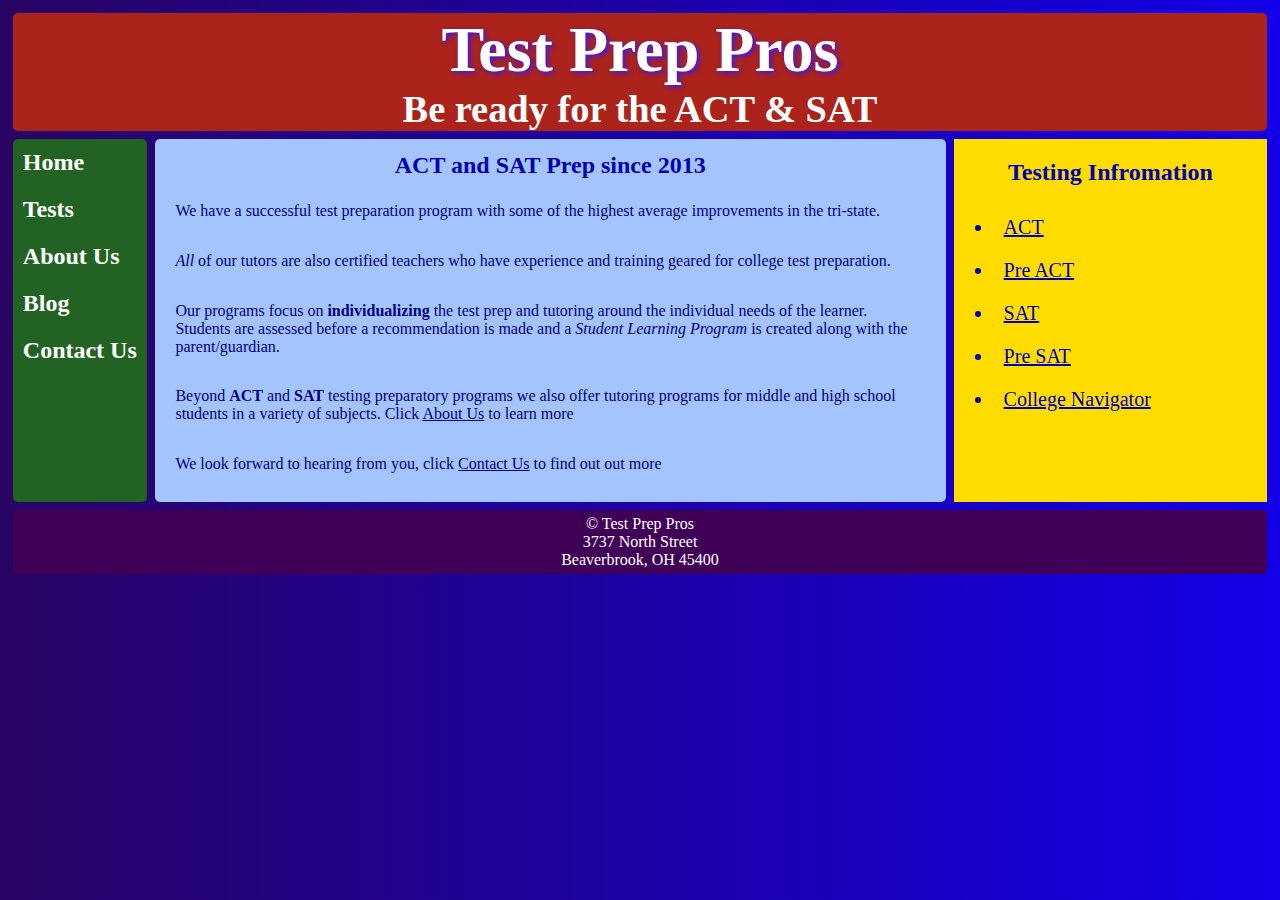
<file: index.html>
<!DOCTYPE html>
<html lang="en">
  <head>
    <title>Test Prep Pros</title>
    <meta charset="utf-8">
    <meta name="viewport" content="width=device-width,initial-scale=1">
    <link rel="stylesheet" type="text/css" href="style.css">
    <script src="https://ajax.googleapis.com/ajax/libs/jquery/3.5.1/jquery.min.js"></script>
    <script src="code.js"></script>
    <link rel="icon" href="favicon.ico">
</head>
 <body>
  <div class="container2">
      <header>
          <h1>Test Prep Pros</h1>
          <h3>Be ready for the ACT & SAT </h3>    </header>
      <nav id="flex-nav">
        <a href="#" class="toggleNav">&#9776; Menu</a> <!--This will only be visible less than 480px wide-->
        <ul>
        <li><a href="index.html">Home</a></li>
        <li><a href="tests.html">Tests</a></li>
        <li><a href="about.html">About Us</a></li>
        <li><a href="blog.html">Blog</a></li>
        <li><a href="contact.html">Contact Us</a></li>
       </ul>
    </nav>
    <main>
        <h2>ACT and SAT Prep since 2013</h2>
            <p>We have a successful test preparation program with some of the highest average improvements in the tri-state.</p>
            <p><em>All</em> of our tutors are also certified teachers who have experience and training geared for college test preparation.</p>
            <p>Our programs focus on <strong>individualizing</strong> the test prep and tutoring around the individual needs of the learner. Students are assessed before a recommendation is made and a <i>Student Learning Program</i> is created along with the parent/guardian.</p>
            <p>Beyond <b>ACT</b> and <b>SAT</b> testing preparatory programs we also offer tutoring programs for middle and high school students in a variety of subjects. Click <a href="about.html">About Us</a> to learn more</P>
            <p>We look forward to hearing from you, click <a href="contact.html">Contact Us</a> to find out out more</p>
    </main>
    
    <aside>
      <h2>Testing Infromation</h2>
       <ul>
                <li><a href="http://www.act.org/">ACT</a></li>
                <li><a href="http://www.act.org/content/act/en/products-and-services/preact/preact-classroom/resources.html">Pre ACT</a></li>
                <li><a href="https://collegereadiness.collegeboard.org/sat">SAT</a></li>
                <li><a href="https://collegereadiness.collegeboard.org/psat-nmsqt-psat-10">Pre SAT</a></li>
                <li><a href="https://nces.ed.gov/collegenavigator/">College Navigator</a></li>
            </ul>
    </aside>
    
    <footer>
        <p>&copy; Test Prep Pros</p>
        <p>3737 North Street</p>
        <p>Beaverbrook, OH 45400 </p>
    </footer>
  </div>
</body>
</html>
</file>
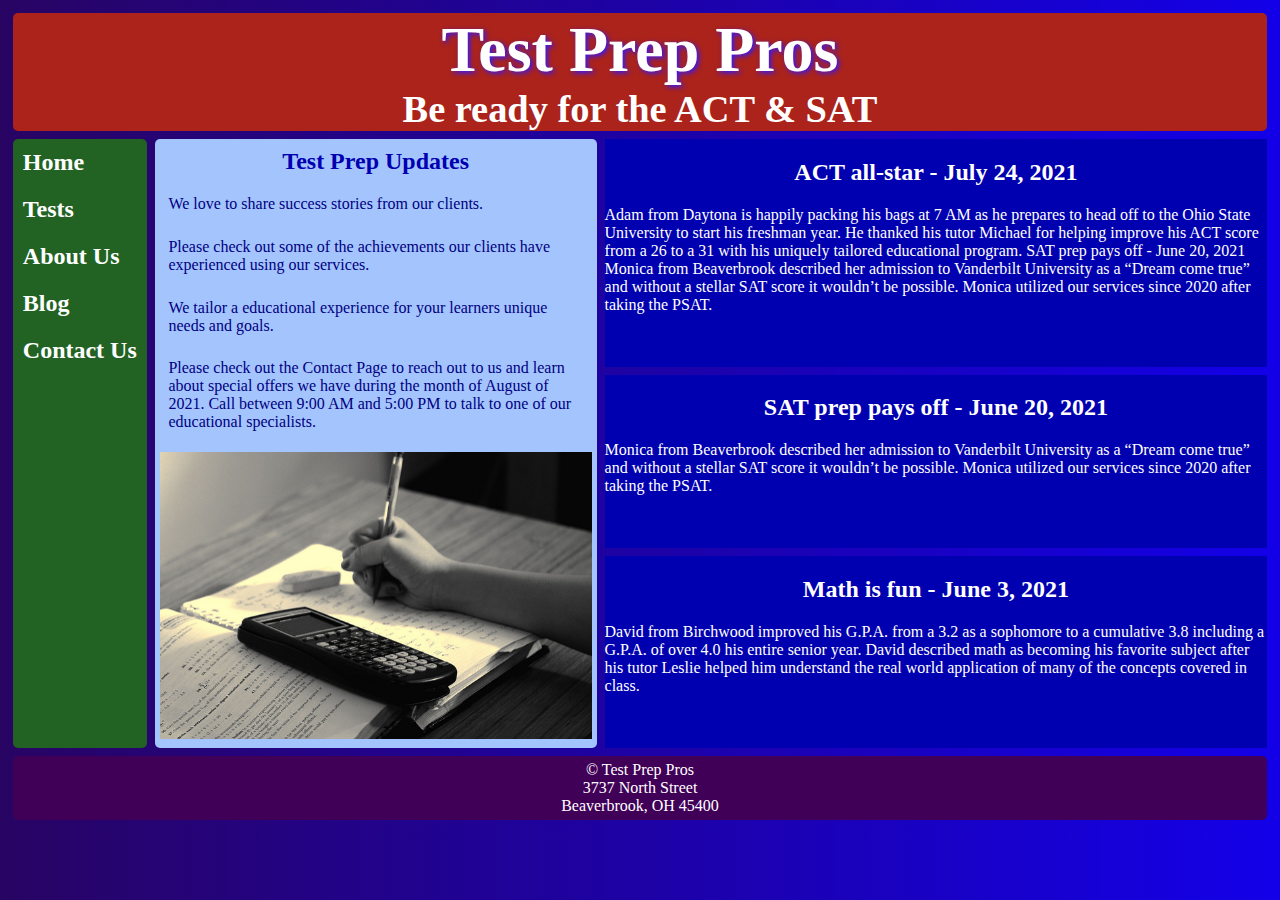
<file: blog.html>
<!DOCTYPE html>
<html lang="en">
  <head>
    <title>Test Prep Pros</title>
    <meta charset="utf-8">
    <meta name="viewport" content="width=device-width,initial-scale=1">
    <link rel="stylesheet" type="text/css" href="style.css">
    <script src="https://ajax.googleapis.com/ajax/libs/jquery/3.5.1/jquery.min.js"></script>
    <script src="code.js"></script>
    <link rel="icon" href="favicon.ico">
</head>
 <body>
  <div class="container3">
      <header>
          <h1>Test Prep Pros</h1>
          <h3>Be ready for the ACT & SAT </h3>    </header>
      <nav id="flex-nav">
        <a href="#" class="toggleNav">&#9776; Menu</a> <!--This will only be visible less than 480px wide-->
        <ul>
        <li><a href="index.html">Home</a></li>
        <li><a href="tests.html">Tests</a></li>
        <li><a href="about.html">About Us</a></li>
        <li><a href="blog.html">Blog</a></li>
        <li><a href="contact.html">Contact Us</a></li>
       </ul>
    </nav>
    <main>
        <h2>Test Prep Updates</h2>
        <p>We love to share success stories from our clients.</p>
<p>Please check out some of the achievements our clients have experienced using our services.</p>
<p>We tailor a educational experience for your learners unique needs and goals.</P>
<p>Please check out the Contact Page to reach out to us and learn about special offers we have during the month of <time datetime="2021-08">August of 2021</time>. Call between <time datetime="09:00">9:00 AM</time> and <time datetime="17:00"> 5:00 PM </time> to talk to one of our educational specialists.</p>

            <img src="study.jpg" class=".studypic" alt="note taking">
    </main>
    
    

    <article class="top"><h2>ACT all-star - <time datetime= "2021-07-24">July 24, 2021</time></h2>
Adam from Daytona is happily packing his bags at 7 AM as he prepares to head off to the Ohio State University to start his freshman year. He thanked his tutor Michael for helping improve his ACT score from a 26 to a 31 with his uniquely tailored educational program.
SAT prep pays off - June 20, 2021
Monica from Beaverbrook described her admission to Vanderbilt University as a “Dream come true” and without a stellar SAT score it wouldn’t be possible. Monica utilized our services since 2020 after taking the PSAT.</article>

<article class="middle"><h2>SAT prep pays off - <time datetime= " 2021-06-20">June 20, 2021</time> </h2>
Monica from Beaverbrook described her admission to Vanderbilt University as a “Dream come true” and without a stellar SAT score it wouldn’t be possible. Monica utilized our services since 2020 after taking the PSAT.
</article>

  <article class="bottom"><h2> Math is fun - <time datetime="2021-06-03"> June 3, 2021</time></h2>
David from Birchwood improved his G.P.A. from a 3.2 as a sophomore to a cumulative 3.8 including a G.P.A. of over 4.0 his entire senior year. David described math as becoming his favorite subject after his tutor Leslie helped him understand the real world application of many of the concepts covered in class.</article>
    
    <footer>
        <p>&copy; Test Prep Pros</p>
        <p>3737 North Street</p>
        <p>Beaverbrook, OH 45400 </p>
    </footer>
  </div>
</body>
</html>
</file>
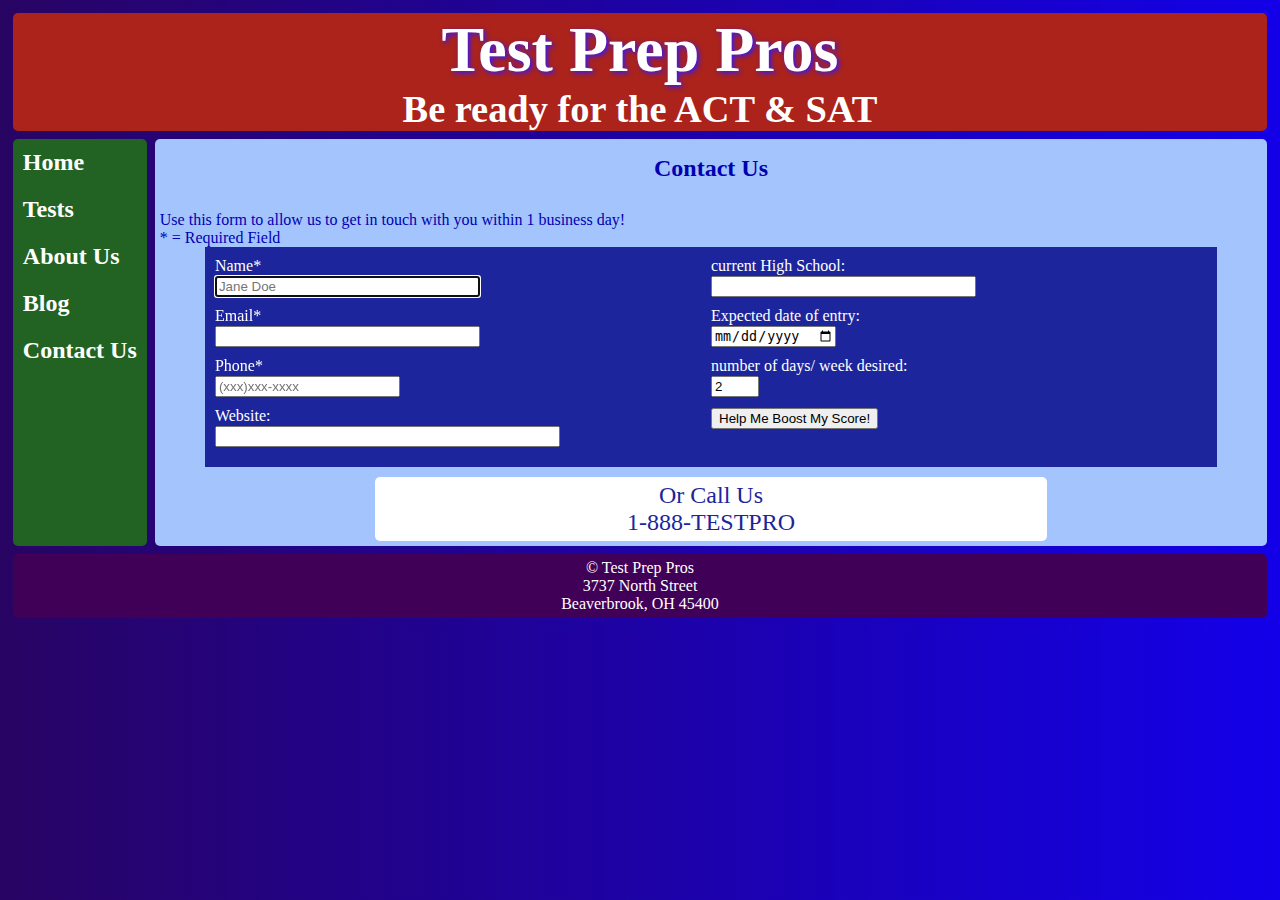
<file: contact.html>
<!DOCTYPE html>
<html lang="en">
  <head>
    <title>Test Prep Pros</title>
    <meta charset="utf-8">
    <meta name="viewport" content="width=device-width,initial-scale=1">
    <link rel="stylesheet" type="text/css" href="style.css">
    <script src="https://ajax.googleapis.com/ajax/libs/jquery/3.5.1/jquery.min.js"></script>
    <script src="code.js"></script>
    <link rel="icon" href="favicon.ico">
</head>
 <body>
    <div class="container1">
    <header>

          <h1>Test Prep Pros</h1>
          <h3>Be ready for the ACT & SAT </h3>    </header>
      <nav id="flex-nav">
        <a href="#" class="toggleNav">&#9776; Menu</a> <!--This will only be visible less than 480px wide-->
        <ul>
        <li><a href="index.html">Home</a></li>
        <li><a href="tests.html">Tests</a></li>
        <li><a href="about.html">About Us</a></li>
        <li><a href="blog.html">Blog</a></li>
        <li><a href="contact.html">Contact Us</a></li>
       </ul>
    </nav>
   
    <main>
        <h2>Contact Us</h2>
        <br>
        Use this form to allow us to get in touch with you within 1 business day!<br>
        * = Required Field
        <form class="nestedgrid2" action="https://formspree.io/f/mknyzjdr" method="POST">
          <div class=div1>
          Name*<br><input type="text" size="30" placeholder="Jane Doe" autofocus required name="fullname" aria-label="Name"><br>
          Email*<br><input type="email" size="30" required name="Email" aria-label="email"><br>
          Phone*<br><input type="text" size="20" placeholder="(xxx)xxx-xxxx" name="phone" aria-label="Phone"><br>
          Website:<br><input type="url" size="40" name="website" aria-label="website"><br>
          </div>
          <div class="div2">
            current High School:<br><input type="datalist" size="30" list="schools" aria-label="current high school"><br><datalist id="schools">
              <option value="Beavervrook"></option>
              <option value="Birchwood"></option>
              <option value="Daytona"></option>
              <option value="Middlesville"></option>
              <option value="Hainesville"></option>
              <option value="other"></option>
            </datalist>
            Expected date of entry:<br><input type="date" size="30" name="expected date of entry" aria-label="Expected date of entry"><br>
            number of days/ week desired:<br><input type="number" size="30" name="number of days/week desired" min="1" max="5" step="1" value="2" aria-label="Number of days/ weeks desired">
            <br><input type="submit" value="Help Me Boost My Score!" class="button"><br>
          </div>
        </form>
        <div class="call">
          <p>Or Call Us</p><p>1-888-TESTPRO</p>
          </div>
        </main>
   

 
    <footer>
        <p>&copy; Test Prep Pros</p>
        <p>3737 North Street</p>
        <p>Beaverbrook, OH 45400 </p>
    </footer>
  </div>
</body>
</html>
</file>
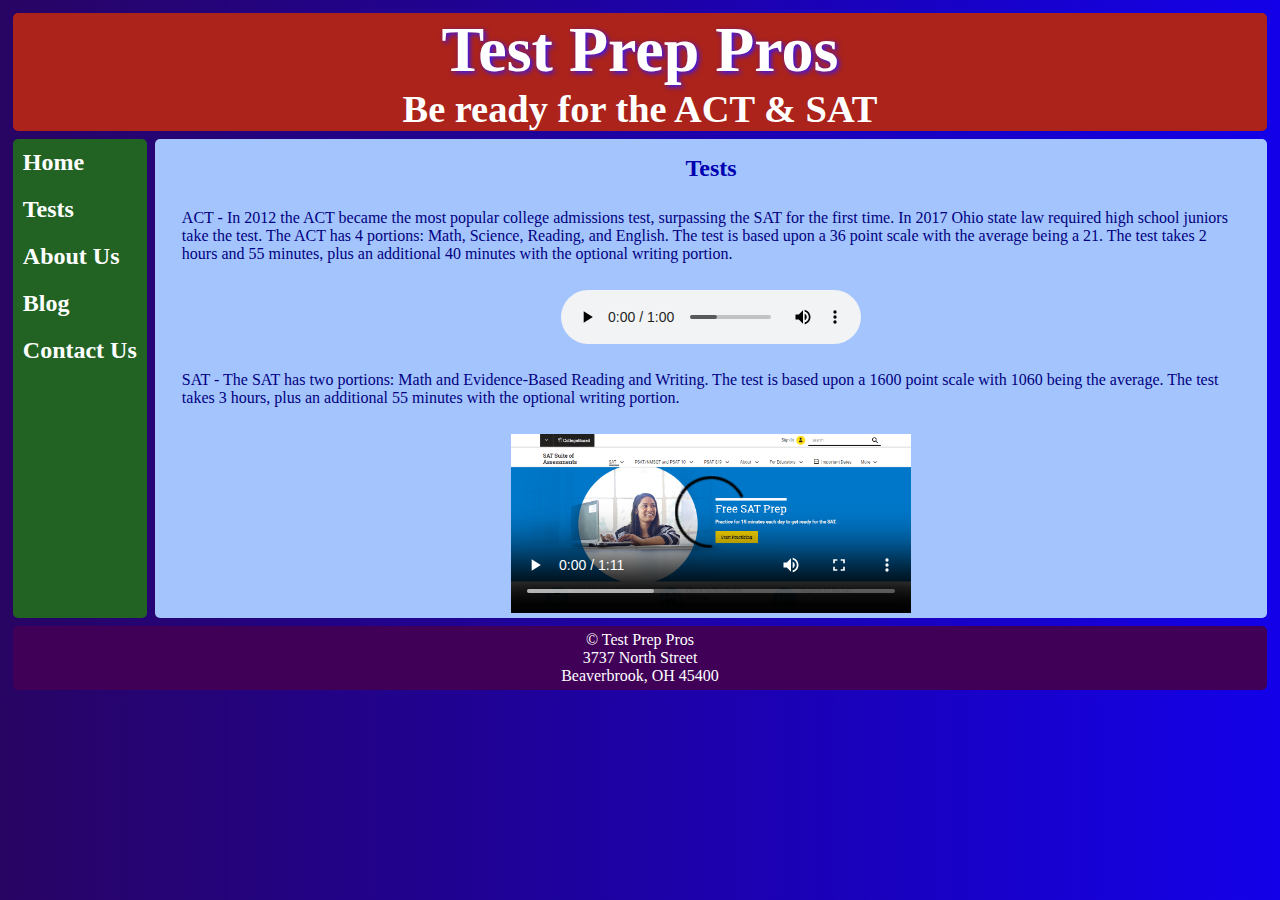
<file: tests.html>
<!DOCTYPE html>
<html lang="en">
  <head>
    <title>Test Prep Pros</title>
    <meta charset="utf-8">
    <meta name="viewport" content="width=device-width,initial-scale=1">
    <link rel="stylesheet" type="text/css" href="style.css">
    <script src="https://ajax.googleapis.com/ajax/libs/jquery/3.5.1/jquery.min.js"></script>
    <script src="code.js"></script>
    <link rel="icon" href="favicon.ico">
</head>
 <body>
  <div class="container1">
      <header>
          <h1>Test Prep Pros</h1>
          <h3>Be ready for the ACT & SAT </h3>    </header>
      <nav id="flex-nav">
        <a href="#" class="toggleNav">&#9776; Menu</a> <!--This will only be visible less than 480px wide-->
        <ul>
        <li><a href="index.html">Home</a></li>
        <li><a href="tests.html">Tests</a></li>
        <li><a href="about.html">About Us</a></li>
        <li><a href="blog.html">Blog</a></li>
        <li><a href="contact.html">Contact Us</a></li>
       </ul>
    </nav>
    <main>
       <h2>Tests</h2>

<p>ACT - In 2012 the ACT became the most popular college admissions test, surpassing the SAT for the first time. In 2017 Ohio state law required high school juniors take the test. The ACT has 4 portions: Math, Science, Reading, and English. The test is based upon a 36 point scale with the average being a 21. The test takes 2 hours and 55 minutes, plus an additional 40 minutes with the optional writing portion.</p>

 <div class="audio">
   
<audio controls preload="metadata">
  <source src="ACTAudio.mp3" type="audio/mp3">
  <p>Your browser doesn't support HTML5 audio. Here is a <a href="song.mp3">link to the audio</a> instead.</p>
</audio>
</div>
        
<p>SAT - The SAT has two portions: Math and Evidence-Based Reading and Writing. The test is based upon a 1600 point scale with 1060 being the average. The test takes 3 hours, plus an additional 55 minutes with the optional writing portion.</p>

   <div class="video">
     
<video controls width="400" height="400" poster="SAT.PNG"  preload="metadata">
  <source src="satvideo.mp4" type="video/mp4">
  <p>Your browser doesn't support HTML5 video. Here is a <a href="song.mp4">link to the video</a> instead.</p>
</video>
</div>
</main>
  <footer>
        <p>&copy; Test Prep Pros</p>
        <p>3737 North Street</p>
        <p>Beaverbrook, OH 45400 </p>
    </footer>
  </div>
</body>
</html>
</file>
<file: style.css>
/*Starting code for Project 3- Index w/ Media Queries*/
img {
  max-width:100%;
}

body {
  font-family: Verdana;
  background: linear-gradient(to right, #280463, #1300e8);
  margin:0;
  padding:0;
}

header, nav, main, footer{
   border-radius:5px;
}

header {
    grid-area:header;
    background:#ab231b;
    text-align:center;
}

.headerpic {
  grid-area:headerpic;
  padding:5px;
  height:10vmax;
}

.headertext{
  grid-area:headertext;
  text-align:center;
}

.headerwrapper {
  display:grid;
  justify-items: center;
  align-items: center;
  grid-template-columns: 25% auto;
  grid-template-areas:
  "headerpic headertext";
}

header h1 {
     font-size:5vw;
     color:#ffffff;
     font-family:Impact;
     text-shadow: 2px 2px 5px #3217ff;
     margin: 0;
}

header h3 {
    font-size:3vw;
    color:#ffffff;
    margin:0;
}
nav {
    grid-area:nav;
    background:#226324;
    }

nav li {
    padding:10px 10px;
    list-style-type:none;
    font-size:1.5em;
    font-weight:bold;
}

nav a {
    text-decoration:none;
    color:#ffffff;
}
nav a:hover {
    text-shadow: 2px 2px 5px #3217ff;
}

main {
    grid-area:main;
    background:#A4C4FE;
    color:#0000B0;
    padding:5px;
    }

main h2 {
    text-align:center;
    margin:1%;
}

main p {
    color:#000080;
    padding:1% 2%;
    font-size:1em;
}

main a {
 color:navy;
}

footer {
    grid-area:footer;
    background:#400057;
    padding:5px;
    text-align:center;
    }

footer p {
     font-size:1em;
     color:#ffffff;
     margin:0;
}

aside {
  grid-area:aside;
  background:#ffdd03;
 
}

aside h2{
  color:#0000b0;
  text-align:center;
}

aside li{
  color:#0000b0;
  font-size:1.25em;
  padding:10px;
}

aside a{
  color:#0000b0;
}

article {
color:#FFFFFF;
background-color :#0000b0;
}

article h2 {
  color:#FFFFFF;
  text-align:center;
}

.top{
  grid-area:top;
}
 
.middle{
  grid-area:middle;
}

.bottom{
  grid-area:bottom;
}

.studypic{
  margin:auto;
}

section {
  grid-area:section;
}
.fig1 {
  grid-area:fig1;
}

.fig2 {
  grid-area:fig2;
  background-color:#FFFFFF;
}

figure{
  margin:0;
  text-align:center;
}

figcaption{
  padding:5px;
  color:#0000b0;
  font-weight:bold;
}

figure img{
  margin-top:16px;
  max-width:20em;
  border: 2px solid #0000b0;
}

audio {
 max-width: 100%;
}
video {
  max-width:  100%;
  height:auto;
}

.video, .audio {
    margin:0;
    display: grid;  /*This needs to be set or it won't center*/
    justify-content:space-around;
}

.div1 {
  grid-area:div1;
}

.div2 {
  grid-area:div2;
}

form{
  background-color:#1C259B;
  color:white;
    width:90%;
    margin:auto;
    color:white;
    padding:10px;
}
 .call {
    border-radius:5px;
    text-align:center;
    background-color:#ffffff;
    width:60%;
    padding: 5px;
    margin:10px auto 0 auto;
}
 .call p{
    color:#1c259b;
    font-size:1.5em;
    padding:0;
    margin:0;
}
 
 input {
  margin: 1px 0 10px 0;
}


/*---------------------------Mobile Layout----------------------------*/
.container1 { /*for index.html*/
  display: grid;
  grid-template-columns:auto ;
  grid-gap:.5em;
  margin:1%;
  grid-template-areas:
    "header"
    "nav"
    "main"
    "footer";
    }
   
.container2 { /*for index.html*/
  display: grid;
  grid-template-columns:100%;
  grid-gap:.5em;
  margin:1%;
  grid-template-areas:
    "header"
    "nav"
    "main"
    "aside"
    "footer";
    }
   
.container3 { /*for blog.html*/
  display: grid;
  grid-template-columns:100%;
  grid-gap:.5em;
  margin:1%;
  grid-template-areas:
    "header"
    "nav"
    "main"
    "top"
    "middle"
    "bottom"
    "footer";
}

.container4{
display:grid;
grid-template-columns:auto 1fr;
grid-gap:.5em;
margin:1%;
grid-template-areas:
"header"
"nav"
"main"
"fig2"
"footer";
}

.nestedgrid{
display:grid;
grid-template-columns:100%;
grid-template-areas:
"section"
"fig1";
}

.nestedgrid2{
display:grid;
grid-template-columns:100%;
grid-template-areas:
"div1"
"div2";
}


   

/*This stuff is for the hamburger menu*/
.toggleNav {
    display:grid; /*This is what allows the hamburger icon and "Menu" to display*/
    text-align:center;
    font-size:1.5em;
    font-weight:bold;
    padding:10px;
    }

#flex-nav ul {
    display: none; /*jQuery toggles the nav from to this class to the .open when clicked*/
    text-align:center;
    list-style: none;
    margin: 0;
    padding: 0;
    }
 
#flex-nav ul.open { /*.open is the class that gets toggled when clicked (with help from the jQuery code)*/
    display:grid;
    }
   
#flex-nav li {
    padding-left:10px;
    padding-top:10px;
    }


/*-----------------------Tablet Media Query------------------------*/
@media only screen and (min-width: 480px)  {
.container1 { /*for index.html*/
  grid-template-columns:auto 1fr;
  grid-template-areas:
    "header header"
    "nav main"
    "footer footer";
    }
  .container2 { /*for index.html*/
  display: grid;
  grid-template-columns:auto 1fr;
  grid-gap:.5em;
  margin:1%;
  grid-template-areas:
    "header header"
    "nav aside"
    "main main"
    "footer footer";
    }
.container3 { /*for blog.html*/
  display: grid;
  grid-template-columns:auto 1fr;
  grid-gap:.5em;
  margin:1%;
  grid-template-areas:
    "header header"
    "nav main"
    "top top"
    "middle middle"
    "bottom bottom"
    "footer footer";
}

.container4{
display:grid;
grid-template-columns:auto 1fr;
grid-template-areas:
"header header"
"nav main"
"fig2 fig2"
"footer footer";
}
.nestedgrid{
display:grid;
grid-template-columns:100%;
grid-template-areas:
"section"
"fig1";
}

.nestedgrid2{
display:grid;
grid-template-columns:100%;
grid-template-areas:
"div1"
"div2";
}


/* Below will change from hamburger menu to side navigation*/
 
.toggleNav {
    display: none; /*Makes the hamburger icon with the word "Menu" to disappear at this screen size*/
  }
 
#flex-nav ul {
    display:grid;
    text-align:left;
  }

#flex-nav li {
    padding-left:10px;
    padding-top:10px;
  }

}

/*-----------------------Desktop Media Query------------------------*/
@media only screen and (min-width: 960px)  {

.container1 { /*for index.html*/
  grid-template-columns:auto 1fr;
  grid-template-areas:
    "header header"
    "nav main"
    "footer footer";
    }
.container2 { /*for index.html*/
  display: grid;
  grid-template-columns:auto 1fr 25%;
  grid-gap:.5em;
  margin:1%;
  grid-template-areas:
    "header header header"
    "nav main aside"
    "footer footer footer";
    }
.container3 { /*for index.html*/
  display: grid;
  grid-template-columns:auto 1fr 1.5fr;
  grid-gap:.5em;
  margin:1%;
  grid-template-areas:
    "header header header"
    "nav main top"
    "nav main middle"
    "nav main bottom"
    "footer footer footer";
    }

.container4{
display:grid;
grid-template-columns:auto 1fr;
grid-template-areas:
"header header"
"nav main"
"fig2 fig2"
"footer footer";
}
.nestedgrid{
display:grid;
grid-template-columns:1fr 1fr;
grid-template-areas:
"section fig1";
}
.nestedgrid2{
display:grid;
grid-template-columns:1fr 1fr;
grid-template-areas:
"div1 div2";
}
}
</file>
